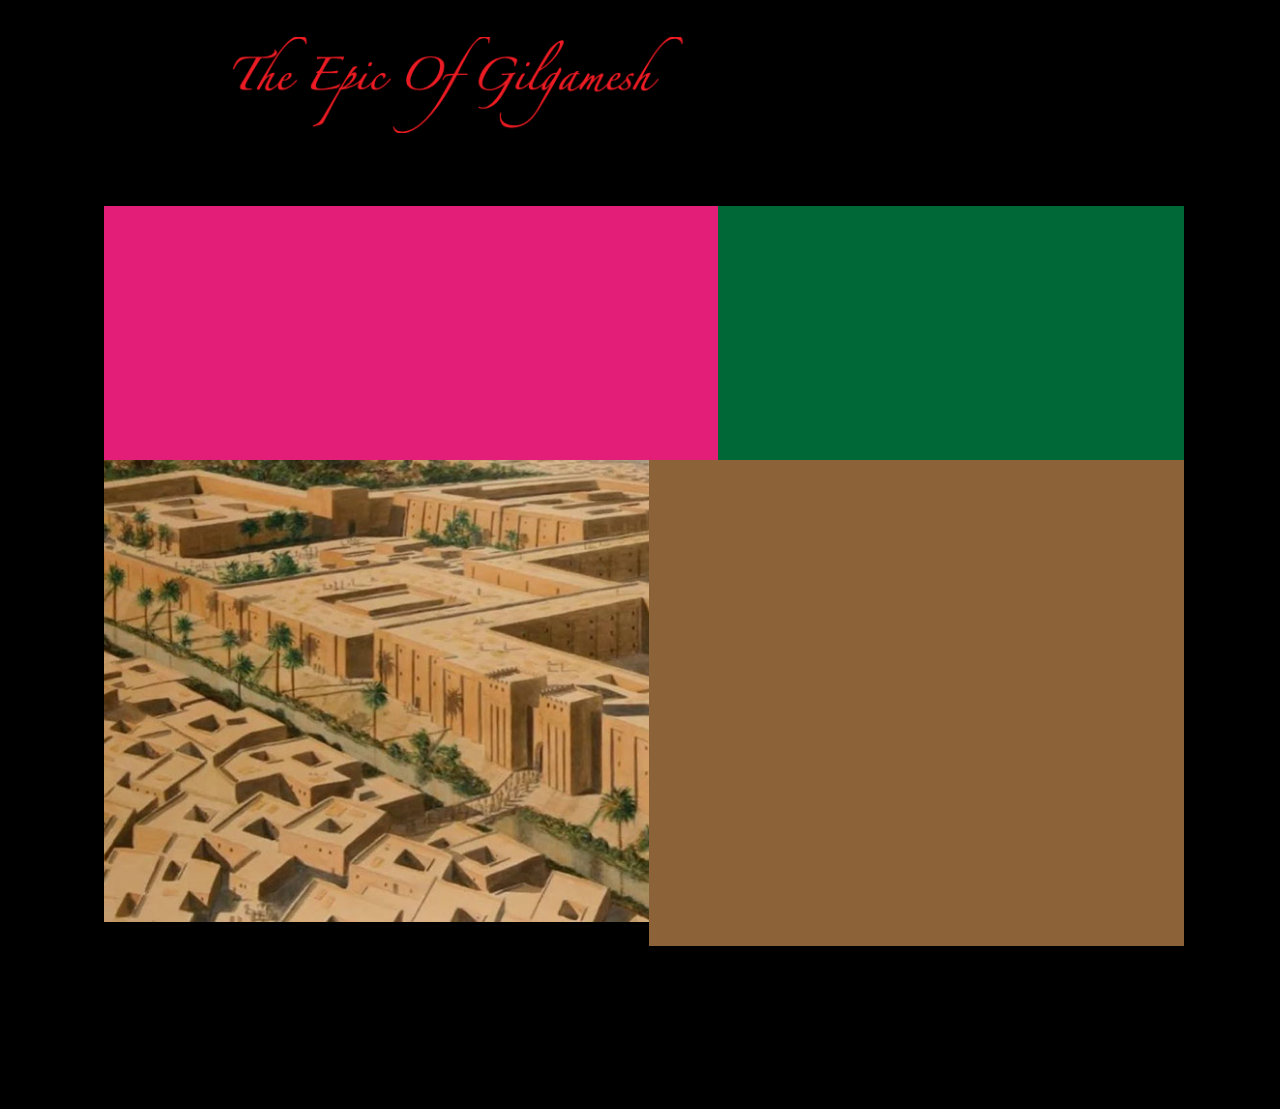
<file: index.html>
<!DOCTYPE html>
<html class="nojs html css_verticalspacer" lang="en-US">
 <head>

  <meta http-equiv="Content-type" content="text/html;charset=UTF-8"/>
  <meta name="generator" content="2018.1.0.386"/>
  <meta name="viewport" content="width=device-width, initial-scale=1.0"/>
  
  <script type="text/javascript">
   // Update the 'nojs'/'js' class on the html node
document.documentElement.className = document.documentElement.className.replace(/\bnojs\b/g, 'js');

// Check that all required assets are uploaded and up-to-date
if(typeof Muse == "undefined") window.Muse = {}; window.Muse.assets = {"required":["museutils.js", "museconfig.js", "jquery.watch.js", "require.js", "index.css"], "outOfDate":[]};
</script>
  
  <title>Home</title>
  <!-- CSS -->
  <link rel="stylesheet" type="text/css" href="css/site_global.css?crc=444006867"/>
  <link rel="stylesheet" type="text/css" href="css/master_a-master.css?crc=4121515661"/>
  <link rel="stylesheet" type="text/css" href="css/index.css?crc=4061462205" id="pagesheet"/>
   </head>
 <body>

  <div class="clearfix borderbox" id="page"><!-- group -->
   <div class="clip_frame grpelem" id="u575"><!-- image -->
    <img class="block" id="u575_img" src="images/u1.jpg?crc=310419944" alt="" data-heightwidthratio="0.6072308956450287" data-image-width="1217" data-image-height="739"/>
   </div>
   <img class="grpelem" id="u115-4" alt="The Epic Of Gilgamesh" src="images/u115-4.png?crc=236339176" data-image-width="677"/><!-- rasterized frame -->
   <a class="nonblock nontext transition grpelem" id="u543" href="assets/variation-1.html"><!-- simple frame --></a>
   <a class="nonblock nontext transition grpelem" id="u546" href="assets/variation-3.html"><!-- simple frame --></a>
   <a class="nonblock nontext Style transition grpelem" id="u549" href="assets/variation-2.html"><!-- simple frame --></a>
   <a class="nonblock nontext transition grpelem" id="u552" href="assets/variation-4.html"><!-- simple frame --></a>
   <div class="grpelem" id="u585"><!-- simple frame -->
    <div class="fluid_height_spacer"></div>
   </div>
   <div class="grpelem" id="u588" data-sizePolicy="fluidWidthHeight" data-pintopage="page_fixedRight"><!-- simple frame -->
    <div class="fluid_height_spacer"></div>
   </div>
   <div class="verticalspacer" data-offset-top="0" data-content-above-spacer="1147" data-content-below-spacer="1147" data-sizePolicy="fixed" data-pintopage="page_fixedLeft"></div>
  </div>
  <!-- Other scripts -->
  <script type="text/javascript">
   // Decide whether to suppress missing file error or not based on preference setting
var suppressMissingFileError = false
</script>
  <script type="text/javascript">
   window.Muse.assets.check=function(c){if(!window.Muse.assets.checked){window.Muse.assets.checked=!0;var b={},d=function(a,b){if(window.getComputedStyle){var c=window.getComputedStyle(a,null);return c&&c.getPropertyValue(b)||c&&c[b]||""}if(document.documentElement.currentStyle)return(c=a.currentStyle)&&c[b]||a.style&&a.style[b]||"";return""},a=function(a){if(a.match(/^rgb/))return a=a.replace(/\s+/g,"").match(/([\d\,]+)/gi)[0].split(","),(parseInt(a[0])<<16)+(parseInt(a[1])<<8)+parseInt(a[2]);if(a.match(/^\#/))return parseInt(a.substr(1),
16);return 0},f=function(f){for(var g=document.getElementsByTagName("link"),j=0;j<g.length;j++)if("text/css"==g[j].type){var l=(g[j].href||"").match(/\/?css\/([\w\-]+\.css)\?crc=(\d+)/);if(!l||!l[1]||!l[2])break;b[l[1]]=l[2]}g=document.createElement("div");g.className="version";g.style.cssText="display:none; width:1px; height:1px;";document.getElementsByTagName("body")[0].appendChild(g);for(j=0;j<Muse.assets.required.length;){var l=Muse.assets.required[j],k=l.match(/([\w\-\.]+)\.(\w+)$/),i=k&&k[1]?
k[1]:null,k=k&&k[2]?k[2]:null;switch(k.toLowerCase()){case "css":i=i.replace(/\W/gi,"_").replace(/^([^a-z])/gi,"_$1");g.className+=" "+i;i=a(d(g,"color"));k=a(d(g,"backgroundColor"));i!=0||k!=0?(Muse.assets.required.splice(j,1),"undefined"!=typeof b[l]&&(i!=b[l]>>>24||k!=(b[l]&16777215))&&Muse.assets.outOfDate.push(l)):j++;g.className="version";break;case "js":j++;break;default:throw Error("Unsupported file type: "+k);}}c?c().jquery!="1.8.3"&&Muse.assets.outOfDate.push("jquery-1.8.3.min.js"):Muse.assets.required.push("jquery-1.8.3.min.js");
g.parentNode.removeChild(g);if(Muse.assets.outOfDate.length||Muse.assets.required.length)g="Some files on the server may be missing or incorrect. Clear browser cache and try again. If the problem persists please contact website author.",f&&Muse.assets.outOfDate.length&&(g+="\nOut of date: "+Muse.assets.outOfDate.join(",")),f&&Muse.assets.required.length&&(g+="\nMissing: "+Muse.assets.required.join(",")),suppressMissingFileError?(g+="\nUse SuppressMissingFileError key in AppPrefs.xml to show missing file error pop up.",console.log(g)):alert(g)};location&&location.search&&location.search.match&&location.search.match(/muse_debug/gi)?
setTimeout(function(){f(!0)},5E3):f()}};
var muse_init=function(){require.config({baseUrl:""});require(["jquery","museutils","whatinput","jquery.watch"],function(c){var $ = c;$(document).ready(function(){try{
window.Muse.assets.check($);/* body */
Muse.Utils.transformMarkupToFixBrowserProblemsPreInit();/* body */
Muse.Utils.prepHyperlinks(true);/* body */
Muse.Utils.makeButtonsVisibleAfterSettingMinWidth();/* body */
Muse.Utils.fullPage('#page');/* 100% height page */
Muse.Utils.showWidgetsWhenReady();/* body */
Muse.Utils.transformMarkupToFixBrowserProblems();/* body */
}catch(b){if(b&&"function"==typeof b.notify?b.notify():Muse.Assert.fail("Error calling selector function: "+b),false)throw b;}})})};

</script>
  <!-- RequireJS script -->
  <script src="scripts/require.js?crc=7928878" type="text/javascript" async data-main="scripts/museconfig.js?crc=4286661555" onload="if (requirejs) requirejs.onError = function(requireType, requireModule) { if (requireType && requireType.toString && requireType.toString().indexOf && 0 <= requireType.toString().indexOf('#scripterror')) window.Muse.assets.check(); }" onerror="window.Muse.assets.check();"></script>
   </body>
</html>
</file>
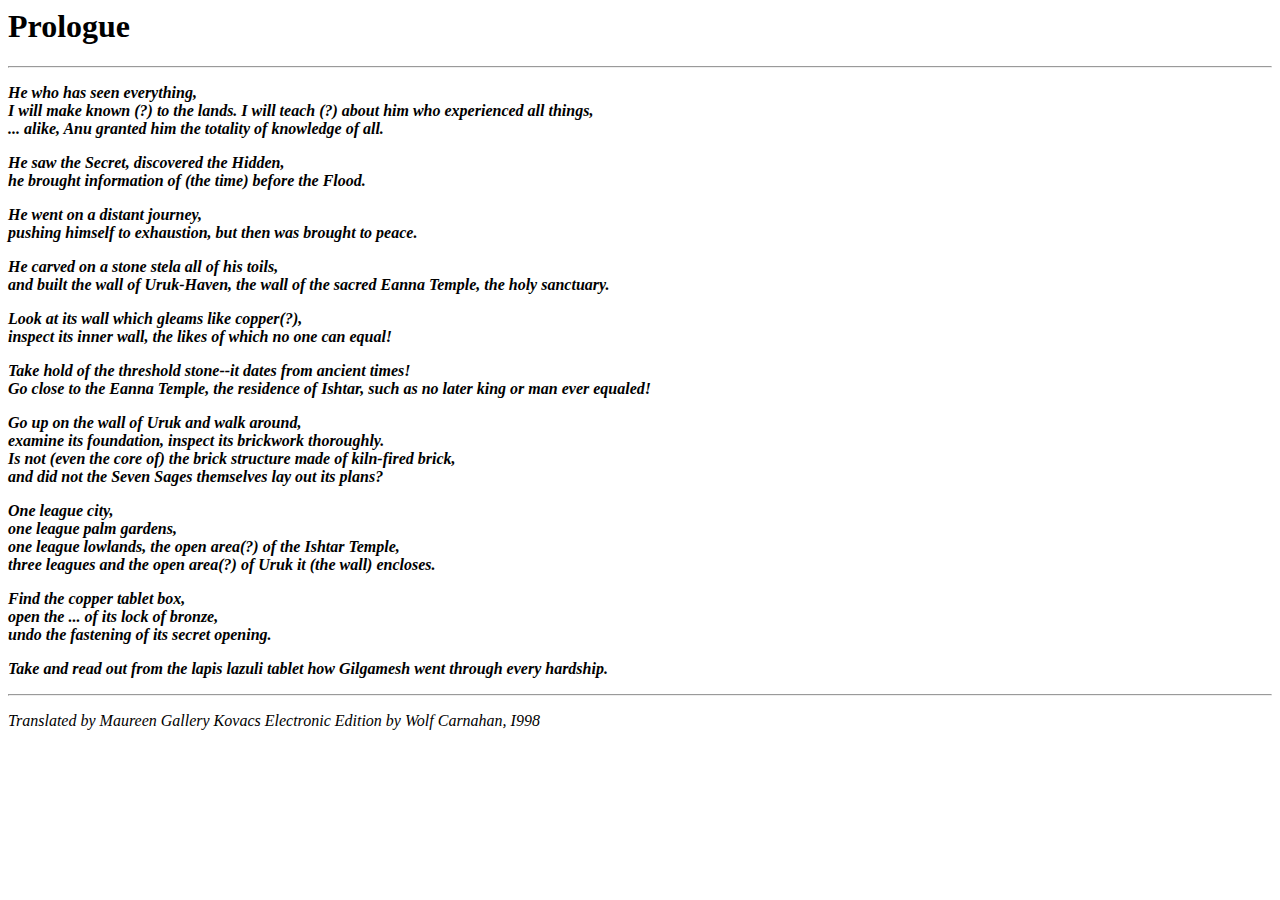
<file: assets/Variation 1.html>
<html>
	<head>

		<title> THE EPIC OF GILGAMESH </title>

	</head>

	<body>

		<h1> Prologue </h1><hr />
		<p>   <i><b>  He who has seen everything, <br />I will make known (?) to 			the lands.
			I will teach (?) about him who experienced all things,
			<br />... alike,
			Anu granted him the totality of knowledge of all.
			</p>
		<p>	He saw the Secret, discovered the Hidden,
			<br />he brought information of (the time) before the Flood.
			</p>
		<p>	He went on a distant journey, <br />pushing himself to exhaustion,
			but then was brought to peace.
			</p>
		<p>	He carved on a stone stela all of his toils,<br />
			and built the wall of Uruk-Haven,
			the wall of the sacred Eanna Temple, the holy sanctuary.
			</p>
		<p>	Look at its wall which gleams like copper(?),<br />
			inspect its inner wall, the likes of which no one can equal!
			</p>
		<p>	Take hold of the threshold stone--it dates from ancient times! 				<br />
			Go close to the Eanna Temple, the residence of Ishtar,
			such as no later king or man ever equaled!
			</p>
		<p>	Go up on the wall of Uruk and walk around,<br />
			examine its foundation, inspect its brickwork thoroughly.<br />
			Is not (even the core of) the brick structure made of kiln-fired 			brick,<br />
			and did not the Seven Sages themselves lay out its plans?
			</p>
		<p>	One league city, <br />one league palm gardens,<br /> one league 			lowlands, the open area(?) of the Ishtar Temple,<br />
			three leagues and the open area(?) of Uruk it (the wall) 				encloses.<br />
			</p>
		<p>	Find the copper tablet box,<br />
			open the ... of its lock of bronze,<br />undo the fastening of its 			secret opening. 
			</p>
		<p>	Take and read out from the lapis lazuli tablet
			how Gilgamesh went through every hardship.
			</b></i> </p><hr />
	

	</body>



		<p>	<cite>Translated by Maureen Gallery Kovacs
			Electronic Edition by Wolf Carnahan, I998
			</cite></p>








</html>
</file>
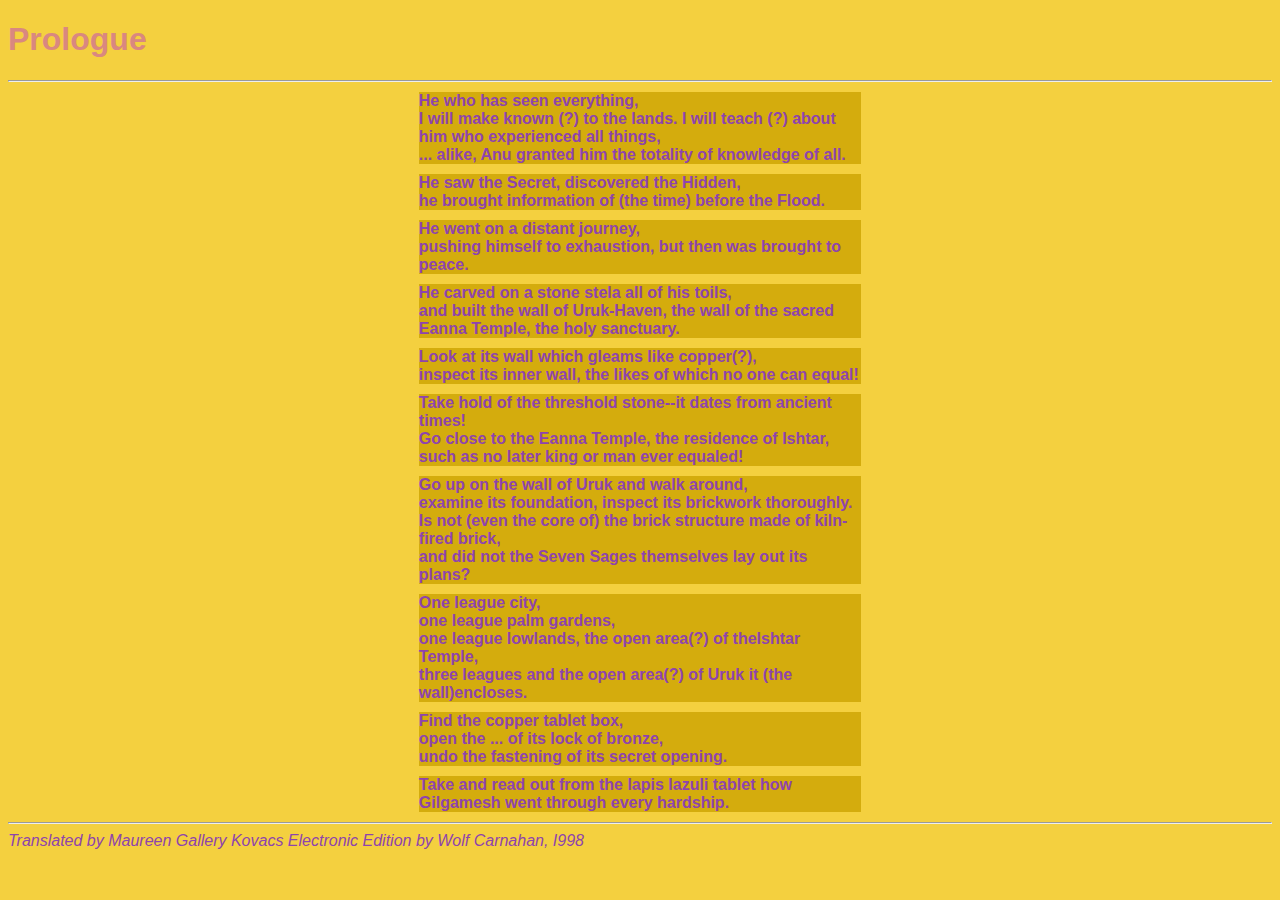
<file: assets/Variation 2.html>
<!DOCTYPE html>

<html>
	<head>

		<title> THE EPIC OF GILGAMESH </title>


	<style type="text/css"> 

	* {
		color: #8E44AD}
	
        body{
		font-family: arial;
		background-color:#F4D03F}
        h1{
		color: #D98880}
	p{
		height: 35%;
		width: 35%; background-color:#D4AC0D;
		margin: 10px auto 10px auto;
		text-align: left;}

	</style>

    </head>



	<body>

		<h1> Prologue </h1><hr />
		<p> <b>  He who has seen everything, <br />I will make known (?) to the lands.
			I will teach (?) about him who experienced all things,
			<br />... alike,
			Anu granted him the totality of knowledge of all.
			</p>
		<p>	He saw the Secret, discovered the Hidden,
			<br />he brought information of (the time) before the Flood.
			</p> 
		<p>	He went on a distant journey, <br />pushing himself to exhaustion,
			but then was brought to peace.
			</p>
		<p>	He carved on a stone stela all of his toils,<br />
			and built the wall of Uruk-Haven,
			the wall of the sacred Eanna Temple, the holy sanctuary.
			</p>
		<p>	Look at its wall which gleams like copper(?),<br />
			inspect its inner wall, the likes of which no one can equal!
			</p>
		<p>	Take hold of the threshold stone--it dates from ancient times!<br />
			Go close to the Eanna Temple, the residence of Ishtar,
			such as no later king or man ever equaled!
			</p>
		<p>	Go up on the wall of Uruk and walk around,<br />
			examine its foundation, inspect its brickwork thoroughly.<br />
			Is not (even the core of) the brick structure made of kiln-fired brick,<br />
			and did not the Seven Sages themselves lay out its plans?
			</p>
		<p>	One league city, <br />one league palm gardens,<br /> one league lowlands, the open area(?) of theIshtar Temple,<br />
			three leagues and the open area(?) of Uruk it (the wall)encloses.<br />
			</p>
		<p>	Find the copper tablet box,<br />
			open the ... of its lock of bronze,<br />undo the fastening of its secret opening.
			</p>
		<p>	Take and read out from the lapis lazuli tablet
			how Gilgamesh went through every hardship.
			</b> </p> <hr />
	

	</body>



		<p1>	<cite>Translated by Maureen Gallery Kovacs
			Electronic Edition by Wolf Carnahan, I998
			</cite></p>








</html>
</file>
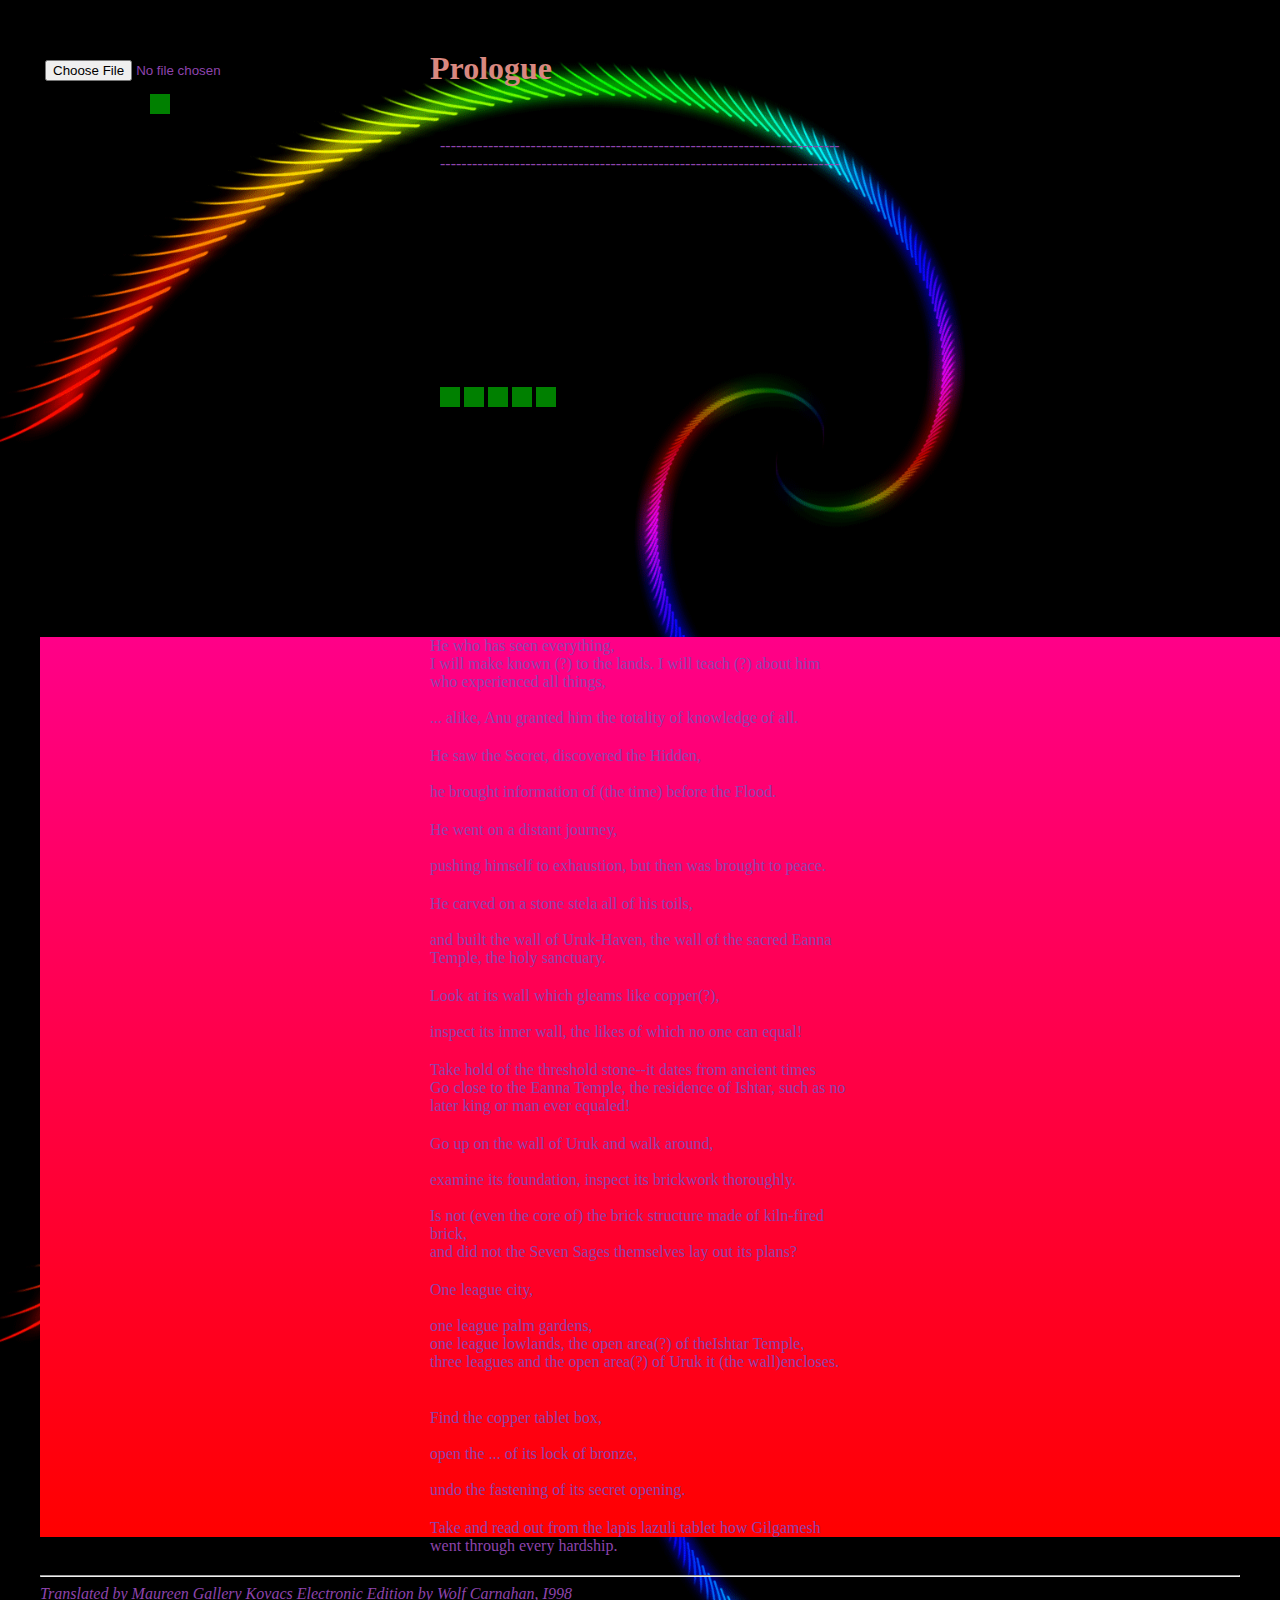
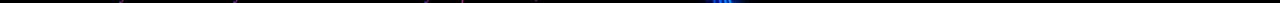
<file: assets/Variation 3.html>
<!DOCTYPE html>

<html>
	</head>

		<title> THE EPIC OF GILGAMESH </title>
	<link rel="stylesheet"
		href="https://cdn.jsdelivr.net/npm/animate.css@3.5.2/animate.min.css">
  		<!-- or -->
  	<link rel="stylesheet"
  		href="https://cdnjs.cloudflare.com/ajax/libs/animate.css/3.5.2/animate.min.css">


<meta charset="utf-8">
        <meta content='IE=8' http-equiv='X-UA-Compatible'>
        <title>Frequcency analysis using HTML5 Audio and Web Audio API</title>
        <meta name="viewport" content="width=device-width">
        <!-- Das favicon.ico und das apple-touch-icon.png in das root Verzeichnis -->
        <link rel="stylesheet" href="css/style.css">
        <link href='https://fonts.googleapis.com/css?family=Roboto:400,100,300,700' rel='stylesheet' type='text/css' />
        <!--[if lt IE 9]>
        <script src="http://html5shiv.googlecode.com/svn/trunk/html5.js"></script>
        <![endif]-->
        <script src="https://ajax.googleapis.com/ajax/libs/jquery/3.2.1/jquery.min.js"></script>
        <script src="src/bufferloader.js"></script>
        <script src="src/id3-minimized.js"></script>
        <script src="src/audiovisualisierung.js"></script>








	<style type="text/css">

 div.content { width: 1200px }
 

	* {
		color: #8E44AD}

* {
  -webkit-box-sizing: border-box;
  box-sizing: border-box;
  -webkit-perspective: 1000px;
  perspective: 1000px;
}
div {
  width: 400px;
  height: 200px;
  margin: 50px auto;
}
span {
  display: inline-block;
  background-color: green;
  width: 20px;
  height: 20px;
  animation: wave 2s linear infinite;
}
.a1 {
  animation-delay: 0s;
}
.a2 {
  animation-delay: .2s;
}
.a3 {
  animation-delay: .4s;
}
.a4 {
  animation-delay: .6s;
}
.a5 {
  animation-delay: .8s;
}
@keyframes wave {
  0%, 50%, 75%, 100% {
    height: 5px;
    transform: translateY(0px);
  }
  25% {
    height: 30px;
    transform: translateY(15px);
    background-color: palevioletred;
  }
}







	
        body{
	
		background-image: url("123/333.gif");
   		 background-size: cover;}


        h1{
		position:absolute:
		height: 35%;
		width: 35%;
		margin: 20px auto 20px auto;
		color: #D98880}

	p{	
		position:absolute:
		height: 35%;
		width: 35%; 
		margin: 20px auto 20px auto;
		text-align: left;


/* Apply animation to this element */	
 animation: example1 5s linear;
}
/* Move it (define the animation) */
@keyframes example1 {
 0%   { 
 transform: translateX(200%); 		
 }
 100% { 
 transform: translateX(0%);
animation-iteration-count: infinite;
 }
}





	
	p1{	
		position:absolute:
		height: 35%;
		width: 35%; 
		margin: 20px auto 20px auto;
		text-align: left;}


	</style>

    </head>



	<body>


  <div class="content">


		<h1 class="animated infinite bounce delay-2s"> Prologue </h1>

		
<div>
  ------------------------------------------------------------------------------------------------------------------------------------------------------
</div>


<div>
  <span class="a1"></span>
  <span class="a2"></span>
  <span class="a3"></span>
  <span class="a4"></span>
  <span class="a5"></span>
</div>





<input type="file" id="input" onchange="handleFiles(this.files)"/>
		
       	<span id="loading"></span>
        <div id="song_info_wrapper">
        	<div id="artist">Unknown Artist</div>
			<div id="title">Unknown Titel</div>
			<div id="album">Unknown Album</div>
		</div>
        <canvas id="freq" width="1024" height="525"></canvas>







		<p>	He who has seen everything, <br />I will make known (?) to the lands.
			I will teach (?) about him who experienced all things,
			<br /> <br />... alike,
			Anu granted him the totality of knowledge of all.
			</p>
		<p>	He saw the Secret, discovered the Hidden,
			<br /><br />he brought information of (the time) before the Flood.
			</p> 
		<p>	He went on a distant journey, <br /><br />pushing himself to exhaustion,
			but then was brought to peace.
			</p>
		<p>	He carved on a stone stela all of his toils,<br /><br />
			and built the wall of Uruk-Haven,
			the wall of the sacred Eanna Temple, the holy sanctuary.
			</p>
		<p>	Look at its wall which gleams like copper(?),<br /><br />
			inspect its inner wall, the likes of which no one can equal!
			</p>
		<p>	Take hold of the threshold stone--it dates from ancient times<br/>
			Go close to the Eanna Temple, the residence of Ishtar,
			such as no later king or man ever equaled!
			</p>
		<p>	Go up on the wall of Uruk and walk around,<br /><br />
			examine its foundation, inspect its brickwork thoroughly.<br /><br />
			Is not (even the core of) the brick structure made of kiln-fired brick,<br />
			and did not the Seven Sages themselves lay out its plans?
			</p>
		<p>	One league city, <br /><br />one league palm gardens,<br /> one league lowlands, the open area(?) of theIshtar Temple,<br />
			three leagues and the open area(?) of Uruk it (the wall)encloses.<br /><br />
			</p>
		<p>	Find the copper tablet box,<br /><br />
			open the ... of its lock of bronze,<br /><br />undo the fastening of its secret opening.
			</p>
		<p>	Take and read out from the lapis lazuli tablet
			how Gilgamesh went through every hardship.
			</p> <hr />
		<p1>	<cite>Translated by Maureen Gallery Kovacs
			Electronic Edition by Wolf Carnahan, I998
			</cite></p1>

	


  </div>

	</body>











</html>
</file>
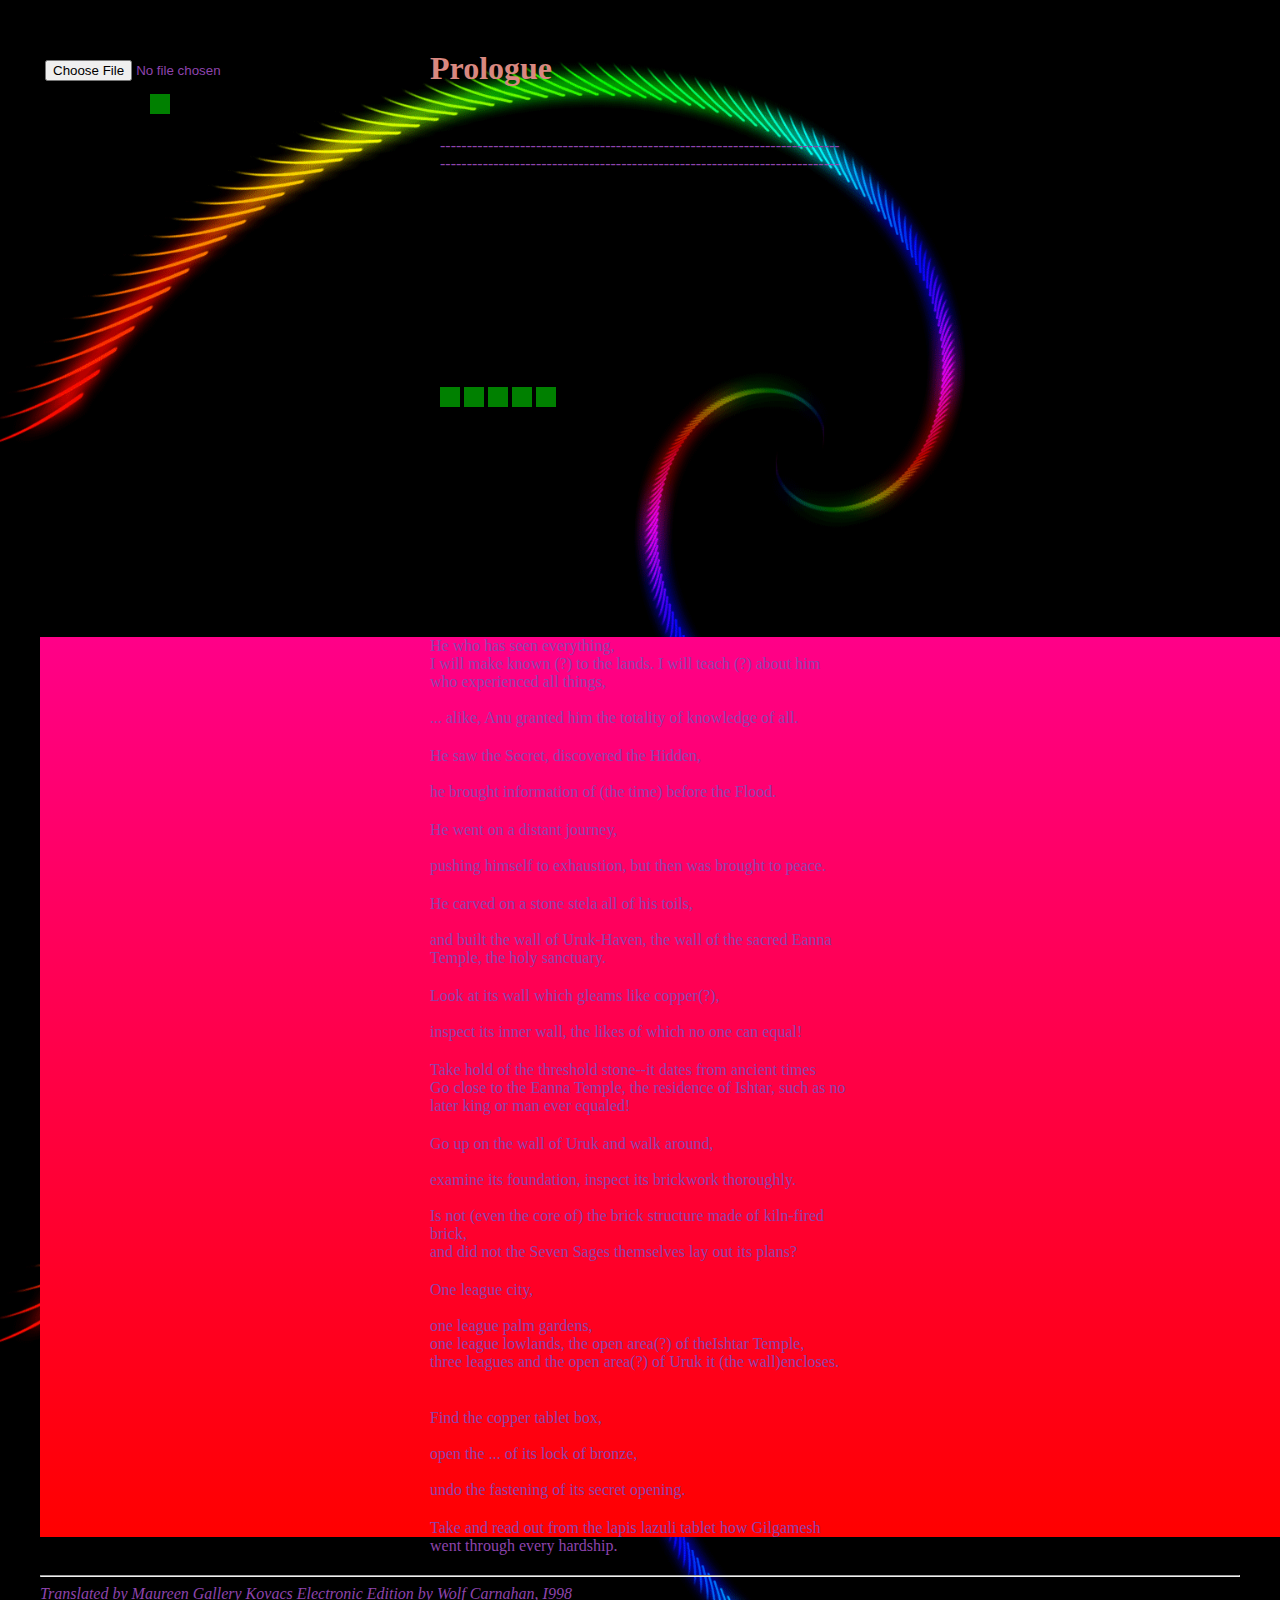
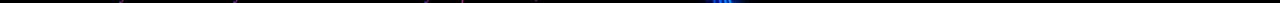
<file: assets/Variation 4.html>
<!DOCTYPE html>

<html>
	</head>

		<title> THE EPIC OF GILGAMESH </title>
	<link rel="stylesheet"
		href="https://cdn.jsdelivr.net/npm/animate.css@3.5.2/animate.min.css">
  		<!-- or -->
  	<link rel="stylesheet"
  		href="https://cdnjs.cloudflare.com/ajax/libs/animate.css/3.5.2/animate.min.css">


<meta charset="utf-8">
        <meta content='IE=8' http-equiv='X-UA-Compatible'>
        <title>Frequcency analysis using HTML5 Audio and Web Audio API</title>
        <meta name="viewport" content="width=device-width">
        <!-- Das favicon.ico und das apple-touch-icon.png in das root Verzeichnis -->
        <link rel="stylesheet" href="css/style.css">
        <link href='https://fonts.googleapis.com/css?family=Roboto:400,100,300,700' rel='stylesheet' type='text/css' />
        <!--[if lt IE 9]>
        <script src="http://html5shiv.googlecode.com/svn/trunk/html5.js"></script>
        <![endif]-->
        <script src="https://ajax.googleapis.com/ajax/libs/jquery/3.2.1/jquery.min.js"></script>
        <script src="src/bufferloader.js"></script>
        <script src="src/id3-minimized.js"></script>
        <script src="src/audiovisualisierung.js"></script>








	<style type="text/css">

 div.content { width: 1200px }
 

	* {
		color: #8E44AD}

* {
  -webkit-box-sizing: border-box;
  box-sizing: border-box;
  -webkit-perspective: 1000px;
  perspective: 1000px;
}
div {
  width: 400px;
  height: 200px;
  margin: 50px auto;
}
span {
  display: inline-block;
  background-color: green;
  width: 20px;
  height: 20px;
  animation: wave 2s linear infinite;
}
.a1 {
  animation-delay: 0s;
}
.a2 {
  animation-delay: .2s;
}
.a3 {
  animation-delay: .4s;
}
.a4 {
  animation-delay: .6s;
}
.a5 {
  animation-delay: .8s;
}
@keyframes wave {
  0%, 50%, 75%, 100% {
    height: 5px;
    transform: translateY(0px);
  }
  25% {
    height: 30px;
    transform: translateY(15px);
    background-color: palevioletred;
  }
}







	
        body{
	
		background-image: url("123/333.gif");
   		 background-size: cover;}


        h1{
		position:absolute:
		height: 35%;
		width: 35%;
		margin: 20px auto 20px auto;
		color: #D98880}

	p{	
		position:absolute:
		height: 35%;
		width: 35%; 
		margin: 20px auto 20px auto;
		text-align: left;


/* Apply animation to this element */	
 animation: example1 10s linear;
}
/* Move it (define the animation) */
@keyframes example1 {
 0%   { 
 transform: translateX(200%); 		
 }
 100% { 
 transform: translateX(0%);
animation-iteration-count: infinite;
 }
}





	
	p1{	
		position:absolute:
		height: 35%;
		width: 35%; 
		margin: 20px auto 20px auto;
		text-align: left;}


	</style>

    </head>



	<body>


  <div class="content">


		<h1 class="animated infinite bounce delay-2s"> Prologue </h1>

		
<div>
  ------------------------------------------------------------------------------------------------------------------------------------------------------
</div>


<div>
  <span class="a1"></span>
  <span class="a2"></span>
  <span class="a3"></span>
  <span class="a4"></span>
  <span class="a5"></span>
</div>





<input type="file" id="input" onchange="handleFiles(this.files)"/>
		
       	<span id="loading"></span>
        <div id="song_info_wrapper">
        	<div id="artist">Unknown Artist</div>
			<div id="title">Unknown Titel</div>
			<div id="album">Unknown Album</div>
		</div>
        <canvas id="freq" width="1024" height="525"></canvas>







		<p>	He who has seen everything, <br />I will make known (?) to the lands.
			I will teach (?) about him who experienced all things,
			<br /> <br />... alike,
			Anu granted him the totality of knowledge of all.
			</p>
		<p>	He saw the Secret, discovered the Hidden,
			<br /><br />he brought information of (the time) before the Flood.
			</p> 
		<p>	He went on a distant journey, <br /><br />pushing himself to exhaustion,
			but then was brought to peace.
			</p>
		<p>	He carved on a stone stela all of his toils,<br /><br />
			and built the wall of Uruk-Haven,
			the wall of the sacred Eanna Temple, the holy sanctuary.
			</p>
		<p>	Look at its wall which gleams like copper(?),<br /><br />
			inspect its inner wall, the likes of which no one can equal!
			</p>
		<p>	Take hold of the threshold stone--it dates from ancient times<br/>
			Go close to the Eanna Temple, the residence of Ishtar,
			such as no later king or man ever equaled!
			</p>
		<p>	Go up on the wall of Uruk and walk around,<br /><br />
			examine its foundation, inspect its brickwork thoroughly.<br /><br />
			Is not (even the core of) the brick structure made of kiln-fired brick,<br />
			and did not the Seven Sages themselves lay out its plans?
			</p>
		<p>	One league city, <br /><br />one league palm gardens,<br /> one league lowlands, the open area(?) of theIshtar Temple,<br />
			three leagues and the open area(?) of Uruk it (the wall)encloses.<br /><br />
			</p>
		<p>	Find the copper tablet box,<br /><br />
			open the ... of its lock of bronze,<br /><br />undo the fastening of its secret opening.
			</p>
		<p>	Take and read out from the lapis lazuli tablet
			how Gilgamesh went through every hardship.
			</p> <hr />
		<p1>	<cite>Translated by Maureen Gallery Kovacs
			Electronic Edition by Wolf Carnahan, I998
			</cite></p1>

	


  </div>

	</body>











</html>
</file>
<file: css/site_global.css>
html{min-height:100%;min-width:100%;-ms-text-size-adjust:none;}body,div,dl,dt,dd,ul,ol,li,nav,h1,h2,h3,h4,h5,h6,pre,code,form,fieldset,legend,input,button,textarea,p,blockquote,th,td,a{margin:0px;padding:0px;border-width:0px;border-style:solid;border-color:transparent;-webkit-transform-origin:left top;-ms-transform-origin:left top;-o-transform-origin:left top;transform-origin:left top;background-repeat:no-repeat;}button.submit-btn{-moz-box-sizing:content-box;-webkit-box-sizing:content-box;box-sizing:content-box;}.transition{-webkit-transition-property:background-image,background-position,background-color,border-color,border-radius,color,font-size,font-style,font-weight,letter-spacing,line-height,text-align,box-shadow,text-shadow,opacity;transition-property:background-image,background-position,background-color,border-color,border-radius,color,font-size,font-style,font-weight,letter-spacing,line-height,text-align,box-shadow,text-shadow,opacity;}.transition *{-webkit-transition:inherit;transition:inherit;}table{border-collapse:collapse;border-spacing:0px;}fieldset,img{border:0px;border-style:solid;-webkit-transform-origin:left top;-ms-transform-origin:left top;-o-transform-origin:left top;transform-origin:left top;}address,caption,cite,code,dfn,em,strong,th,var,optgroup{font-style:inherit;font-weight:inherit;}del,ins{text-decoration:none;}li{list-style:none;}caption,th{text-align:left;}h1,h2,h3,h4,h5,h6{font-size:100%;font-weight:inherit;}input,button,textarea,select,optgroup,option{font-family:inherit;font-size:inherit;font-style:inherit;font-weight:inherit;}.form-grp input,.form-grp textarea{-webkit-appearance:none;-webkit-border-radius:0;}body{font-family:Arial, Helvetica Neue, Helvetica, sans-serif;text-align:left;font-size:14px;line-height:17px;word-wrap:break-word;text-rendering:optimizeLegibility;-moz-font-feature-settings:'liga';-ms-font-feature-settings:'liga';-webkit-font-feature-settings:'liga';font-feature-settings:'liga';}a:link{color:#0000FF;text-decoration:underline;}a:visited{color:#800080;text-decoration:underline;}a:hover{color:#0000FF;text-decoration:underline;}a:active{color:#EE0000;text-decoration:underline;}a.nontext{color:black;text-decoration:none;font-style:normal;font-weight:normal;}.normal_text{color:#000000;direction:ltr;font-family:Arial, Helvetica Neue, Helvetica, sans-serif;font-size:14px;font-style:normal;font-weight:normal;letter-spacing:0px;line-height:17px;text-align:left;text-decoration:none;text-indent:0px;text-transform:none;vertical-align:0px;padding:0px;}.list0 li:before{position:absolute;right:100%;letter-spacing:0px;text-decoration:none;font-weight:normal;font-style:normal;}.rtl-list li:before{right:auto;left:100%;}.nls-None > li:before,.nls-None .list3 > li:before,.nls-None .list6 > li:before{margin-right:6px;content:'•';}.nls-None .list1 > li:before,.nls-None .list4 > li:before,.nls-None .list7 > li:before{margin-right:6px;content:'○';}.nls-None,.nls-None .list1,.nls-None .list2,.nls-None .list3,.nls-None .list4,.nls-None .list5,.nls-None .list6,.nls-None .list7,.nls-None .list8{padding-left:34px;}.nls-None.rtl-list,.nls-None .list1.rtl-list,.nls-None .list2.rtl-list,.nls-None .list3.rtl-list,.nls-None .list4.rtl-list,.nls-None .list5.rtl-list,.nls-None .list6.rtl-list,.nls-None .list7.rtl-list,.nls-None .list8.rtl-list{padding-left:0px;padding-right:34px;}.nls-None .list2 > li:before,.nls-None .list5 > li:before,.nls-None .list8 > li:before{margin-right:6px;content:'-';}.nls-None.rtl-list > li:before,.nls-None .list1.rtl-list > li:before,.nls-None .list2.rtl-list > li:before,.nls-None .list3.rtl-list > li:before,.nls-None .list4.rtl-list > li:before,.nls-None .list5.rtl-list > li:before,.nls-None .list6.rtl-list > li:before,.nls-None .list7.rtl-list > li:before,.nls-None .list8.rtl-list > li:before{margin-right:0px;margin-left:6px;}.TabbedPanelsTab{white-space:nowrap;}.MenuBar .MenuBarView,.MenuBar .SubMenuView{display:block;list-style:none;}.MenuBar .SubMenu{display:none;position:absolute;}.NoWrap{white-space:nowrap;word-wrap:normal;}.rootelem{margin-left:auto;margin-right:auto;}.colelem{display:inline;float:left;clear:both;}.clearfix:after{content:"\0020";visibility:hidden;display:block;height:0px;clear:both;}*:first-child+html .clearfix{zoom:1;}.clip_frame{overflow:hidden;}.popup_anchor{position:relative;width:0px;height:0px;}.allow_click_through *{pointer-events:auto;}.popup_element{z-index:100000;}.svg{display:block;vertical-align:top;}span.wrap{content:'';clear:left;display:block;}span.actAsInlineDiv{display:inline-block;}.position_content,.excludeFromNormalFlow{float:left;}.preload_images{position:absolute;overflow:hidden;left:-9999px;top:-9999px;height:1px;width:1px;}.preload{height:1px;width:1px;}.animateStates{-webkit-transition:0.3s ease-in-out;-moz-transition:0.3s ease-in-out;-o-transition:0.3s ease-in-out;transition:0.3s ease-in-out;}[data-whatinput="mouse"] *:focus,[data-whatinput="touch"] *:focus,input:focus,textarea:focus{outline:none;}textarea{resize:none;overflow:auto;}.allow_click_through,.fld-prompt{pointer-events:none;}.wrapped-input{position:absolute;top:0px;left:0px;background:transparent;border:none;}.submit-btn{z-index:50000;cursor:pointer;}.anchor_item{width:22px;height:18px;}.MenuBar .SubMenuVisible,.MenuBarVertical .SubMenuVisible,.MenuBar .SubMenu .SubMenuVisible,.popup_element.Active,span.actAsPara,.actAsDiv,a.nonblock.nontext,img.block{display:block;}.widget_invisible,.js .invi,.js .mse_pre_init{visibility:hidden;}.ose_ei{visibility:hidden;z-index:0;}.no_vert_scroll{overflow-y:hidden;}.always_vert_scroll{overflow-y:scroll;}.always_horz_scroll{overflow-x:scroll;}.fullscreen{overflow:hidden;left:0px;top:0px;position:fixed;height:100%;width:100%;-moz-box-sizing:border-box;-webkit-box-sizing:border-box;-ms-box-sizing:border-box;box-sizing:border-box;}.fullwidth{position:absolute;}.borderbox{-moz-box-sizing:border-box;-webkit-box-sizing:border-box;-ms-box-sizing:border-box;box-sizing:border-box;}.scroll_wrapper{position:absolute;overflow:auto;left:0px;right:0px;top:0px;bottom:0px;padding-top:0px;padding-bottom:0px;margin-top:0px;margin-bottom:0px;}.browser_width > *{position:absolute;left:0px;right:0px;}.grpelem,.accordion_wrapper{display:inline;float:left;}.fld-checkbox input[type=checkbox],.fld-radiobutton input[type=radio]{position:absolute;overflow:hidden;clip:rect(0px, 0px, 0px, 0px);height:1px;width:1px;margin:-1px;padding:0px;border:0px;}.fld-checkbox input[type=checkbox] + label,.fld-radiobutton input[type=radio] + label{display:inline-block;background-repeat:no-repeat;cursor:pointer;float:left;width:100%;height:100%;}.pointer_cursor,.fld-recaptcha-mode,.fld-recaptcha-refresh,.fld-recaptcha-help{cursor:pointer;}p,h1,h2,h3,h4,h5,h6,ol,ul,span.actAsPara{max-height:1000000px;}.superscript{vertical-align:super;font-size:66%;line-height:0px;}.subscript{vertical-align:sub;font-size:66%;line-height:0px;}.horizontalSlideShow{-ms-touch-action:pan-y;touch-action:pan-y;}.verticalSlideShow{-ms-touch-action:pan-x;touch-action:pan-x;}.colelem100,.verticalspacer{clear:both;}.list0 li,.MenuBar .MenuItemContainer,.SlideShowContentPanel .fullscreen img,.css_verticalspacer .verticalspacer{position:relative;}.popup_element.Inactive,.js .disn,.js .an_invi,.hidden,.breakpoint{display:none;}#muse_css_mq{position:absolute;display:none;background-color:#FFFFFE;}.fluid_height_spacer{width:0.01px;}.muse_check_css{display:none;position:fixed;}@media screen and (-webkit-min-device-pixel-ratio:0){body{text-rendering:auto;}}
</file>
<file: css/master_a-master.css>
#u546:active{background-color:#ED1C24;}#u115-4{display:block;vertical-align:top;}#u543{-webkit-transition-duration:1s;-webkit-transition-delay:0s;-webkit-transition-timing-function:ease-in;transition-duration:1s;transition-delay:0s;transition-timing-function:ease-in;background-image:url("../images/blank.gif?crc=4208392903");background-color:#E21E79;}#u575,#u543:hover{background-color:transparent;}#u543:active{background-color:#C7B299;}#u546{-webkit-transition-duration:1s;-webkit-transition-delay:0s;-webkit-transition-timing-function:ease-out;transition-duration:1s;transition-delay:0s;transition-timing-function:ease-out;background-image:url("../images/blank.gif?crc=4208392903");border-width:0px;border-color:transparent;background-color:transparent;}#u546:hover{background-color:#8CC63F;}#u549{-webkit-transition-duration:1s;-webkit-transition-delay:0s;-webkit-transition-timing-function:linear;transition-duration:1s;transition-delay:0s;transition-timing-function:linear;background-image:url("../images/blank.gif?crc=4208392903");}.Style{border-width:0px;border-color:#000000;background-color:#006837;}#u552{-webkit-transition-duration:1s;-webkit-transition-delay:0s;-webkit-transition-timing-function:ease-in-out;transition-duration:1s;transition-delay:0s;transition-timing-function:ease-in-out;background-image:url("../images/blank.gif?crc=4208392903");background-color:#8C6239;}#u552:hover{background-color:#00FF00;}#u549:hover,#u552:active{background-color:transparent;}#u585,#u588{background-color:#000000;}
</file>
<file: css/index.css>
.version.index{color:#0000F2;background-color:#14FEBD;}#muse_css_mq{background-color:#FFFFFF;}#page{z-index:1;min-height:806px;background-image:none;border-width:0px;border-color:#000000;background-color:transparent;width:100%;max-width:1324px;margin-left:auto;margin-right:auto;}#u575{z-index:2;position:relative;margin-right:-10000px;margin-top:208px;width:99.25%;left:0.38%;}#u575_img{padding-right:7.381820361404749%;padding-bottom:10.12146503161682%;width:92.62%;}#u115-4{z-index:4;position:relative;margin-right:-10000px;margin-top:37px;left:227px;width:51.14%;}#u543{z-index:8;height:254px;position:relative;margin-right:-10000px;margin-top:206px;width:48.65%;left:7.48%;}#u543:hover{height:254px;min-height:0px;width:48.65%;margin:206px -10000px 0px 0%;}#u543:active{height:254px;min-height:0px;width:48.65%;margin:206px -10000px 0px 0%;}#u546{z-index:9;height:486px;position:relative;margin-right:-10000px;margin-top:460px;width:42.53%;left:8.16%;}.ie #u543:hover,.ie #u546{background-color:#FFFFFF;opacity:0.01;-ms-filter:"progid:DXImageTransform.Microsoft.Alpha(Opacity=1)";filter:alpha(opacity=1);}#u546:hover{height:486px;min-height:0px;width:42.53%;margin:460px -10000px 0px 0%;}.ie #u546:hover{opacity:1;-ms-filter:"progid:DXImageTransform.Microsoft.Alpha(Opacity=100)";filter:alpha(opacity=100);}#u546:active{height:486px;min-height:0px;width:42.53%;margin:460px -10000px 0px 0%;}.ie #u546:active{opacity:1;-ms-filter:"progid:DXImageTransform.Microsoft.Alpha(Opacity=100)";filter:alpha(opacity=100);}#u549{z-index:10;height:256px;position:relative;margin-right:-10000px;margin-top:206px;width:36.49%;left:56.12%;}#u549:hover{height:256px;min-height:0px;width:36.49%;margin:206px -10000px 0px 0%;}#u552{z-index:11;height:486px;position:relative;margin-right:-10000px;margin-top:460px;width:41.85%;left:50.68%;}#u552:hover{height:486px;min-height:0px;width:41.85%;margin:460px -10000px 0px 0%;}#u552:active{height:486px;min-height:0px;width:41.85%;margin:460px -10000px 0px 0%;}.ie #u549:hover,.ie #u552:active{background-color:#FFFFFF;opacity:0.01;-ms-filter:"progid:DXImageTransform.Microsoft.Alpha(Opacity=1)";filter:alpha(opacity=1);}#u585{z-index:12;position:relative;margin-right:-10000px;width:8.16%;}#u585 .fluid_height_spacer{padding-bottom:1062.037037037037%;}#u588{z-index:13;position:relative;margin-right:-10000px;width:7.48%;margin-left:92.53%;left:0px;}#u588 .fluid_height_spacer{padding-bottom:921.2121212121212%;}.css_verticalspacer .verticalspacer{height:calc(100vh - 2294px);}.html{background-color:#000000;}body{position:relative;min-width:320px;}
</file>
<file: assets/css/style.css>
@keyframes hue {
  0% {
    filter: hue-rotate(0deg);
    -webkit-filter: hue-rotate(0deg);
  }

  100% {
    filter: hue-rotate(-360deg);
    -webkit-filter: hue-rotate(-360deg);
  }
}
#freq {
    background: linear-gradient(#ff0088, red);
    position: absolute; 
    left: 0;
    right: 0;
    margin: 0 auto;
}
body {
    background:#000;
    overflow: hidden;
}
#freq.animateHue, body.animateHue {
    animation-name: hue;
    animation-duration: 200s;
    animation-delay: 1s;
    animation-iteration-count: infinite;

    -webkit-animation-name: hue;
    -webkit-animation-duration: 200s;
    -webkit-animation-delay: 1s;
    -webkit-animation-iteration-count: infinite;
}
#title, #artist, #album {
    position: relative;
    text-align: center;
    width: 100%;
    z-index: 999;
    font-weight: 100;
    font-family: "Roboto", sans-serif;
    /*font-size: 100px;*/
    color: #fff;
    visibility: hidden;
    letter-spacing: -.05em;
    text-shadow: 0px 0px 8px rgba(0, 0, 0, 0.5);
	margin-bottom: 15px;
}
#song_info_wrapper {
	position: absolute;
	width: 100%;
	text-align: center; 
}

#title {
	font-size: 10vw;
}

#artist {
    font-size: 3vw;
}
#album {
    font-size: 3vw;
	/*font-size: 40px;*/
	margin-bottom: 0;
}

input, button, #loading {
	position: absolute;
	top: 10px;
	left: 5px;
    display: block;
    z-index: 999;
    
}


#useMicButton {
	top: 70px;
}

#loading {
	display: inline-block;
	top: 44px; 
	left: 110px;
	font-family: "Roboto", sans-serif; 
	font-size: 12px;
}

html, body {
  width:  100%;
  height: 100%;
  margin: 0px;
}

@media screen and (min-width: 1000px) {
	#title {
		font-size: 100px;
	}

	#artist, #album {
		font-size: 40px;
	}
}

@media screen and (max-width: 500px) {
	#artist, #album {
		font-weight: 300;
		font-size: 4vw;
	}
}

@media screen and (max-width: 436px) {
	#artist, #album {
		font-weight: 300;
		font-size: 4.5vw;
	}
	
	#title {
		
	}
}
</file>
